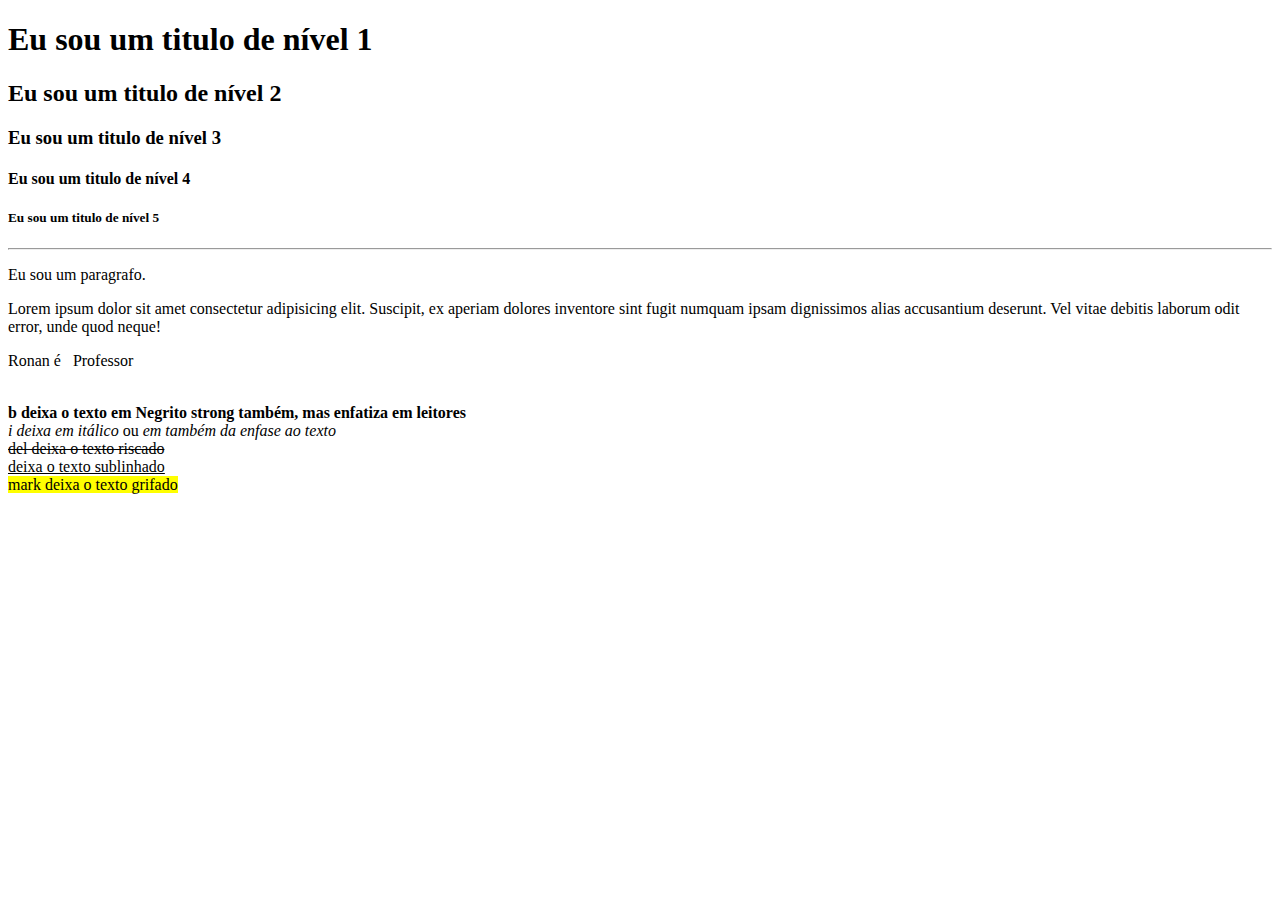
<file: aula-27-02/index.html>
<!DOCTYPE html>
<html lang="pt-BR">
   <head>
      <title>Nome na aba</title>
      <meta charset="utf-8">
   </head>
  <body>
      <h1>Eu sou um titulo de nível 1</h1>
      <h2>Eu sou um titulo de nível 2</h2>
      <h3>Eu sou um titulo de nível 3</h3>
      <h4>Eu sou um titulo de nível 4</h4>
      <h5>Eu sou um titulo de nível 5</h5>
      <hr> <!--Adiciona uma linha na tela-->
      <p>Eu sou um paragrafo.</p>
      <p>Lorem ipsum dolor sit amet consectetur adipisicing elit. Suscipit, ex aperiam dolores inventore sint fugit numquam ipsam dignissimos alias accusantium deserunt. Vel vitae debitis laborum odit error, unde quod neque!</p>
      <!--HTML só adiciona um espaço, para mais utilizamos &nbsp; para cada novo espaço-->
      <p>Ronan        é      &nbsp;        Professor</p>

      <br> <!--br quebra linha e/ou adiciona linhas-->
      
      <b>b deixa o texto em Negrito</b> <strong>strong também, mas enfatiza em leitores</strong> <br>
      <i>i deixa em itálico</i> ou <em>em também da enfase ao texto</em><br>
      <del>del deixa o texto riscado</del><br>
      <ins>deixa o texto sublinhado</ins> <br>
      <mark>mark deixa o texto grifado</mark>
  </body>
</html>
</file>
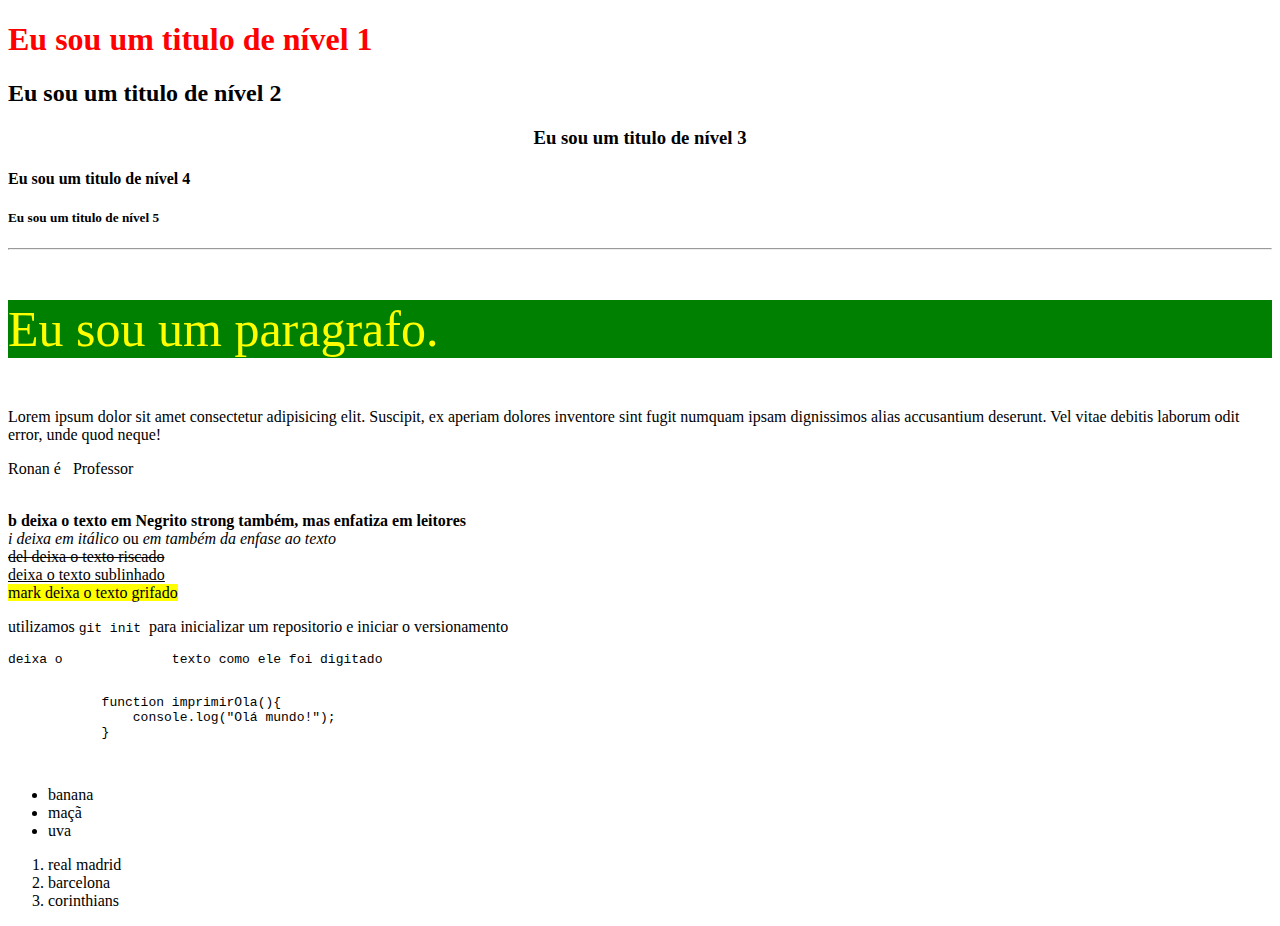
<file: aulasDW/aula-27-02/index.html>
<!DOCTYPE html>
<html lang="pt-BR">
   <head>
      <title>Nome na aba</title>
      <meta charset="utf-8">
   </head>
  <body>
      <h1 style="color:red">Eu sou um titulo de nível 1</h1>
      <h2>Eu sou um titulo de nível 2</h2>
      <h3 style="text-align:center;">Eu sou um titulo de nível 3</h3>
      <h4>Eu sou um titulo de nível 4</h4>
      <h5>Eu sou um titulo de nível 5</h5>
      <hr> <!--Adiciona uma linha na tela-->
      <p style="background-color: green; color:yellow; font-size: 50px;">Eu sou um paragrafo.</p>
      <p>Lorem ipsum dolor sit amet consectetur adipisicing elit. Suscipit, ex aperiam dolores inventore sint fugit numquam ipsam dignissimos alias accusantium deserunt. Vel vitae debitis laborum odit error, unde quod neque!</p>
      <!--HTML só adiciona um espaço, para mais utilizamos &nbsp; para cada novo espaço-->
      <p>Ronan        é      &nbsp;        Professor</p>

      <br> <!--br quebra linha e/ou adiciona linhas-->
      
      <b>b deixa o texto em Negrito</b> <strong>strong também, mas enfatiza em leitores</strong> <br>
      <i>i deixa em itálico</i> ou <em>em também da enfase ao texto</em><br>
      <del>del deixa o texto riscado</del><br>
      <ins>deixa o texto sublinhado</ins> <br>
      <mark>mark deixa o texto grifado</mark>
      
      <p>utilizamos <code>git init </code>para inicializar um repositorio e iniciar o versionamento</p>
      <pre>deixa o              texto como ele foi digitado</pre>

      <pre>
        <code>
            function imprimirOla(){
                console.log("Olá mundo!");
            }
        </code>
      </pre>
      <ul> <!--UL cria uma lista não numerada-->
        <li>banana</li> <!--li cria um item da lista-->
        <li>maçã</li><!--jamais coloque apenas li numa pagina-->
        <li>uva</li>
      </ul>
      <ol><!--ol cria uma lista numerada-->
        <li>real madrid</li>
        <li>barcelona</li>
        <li>corinthians</li>
      </ol>
      

  </body>
</html>
</file>
